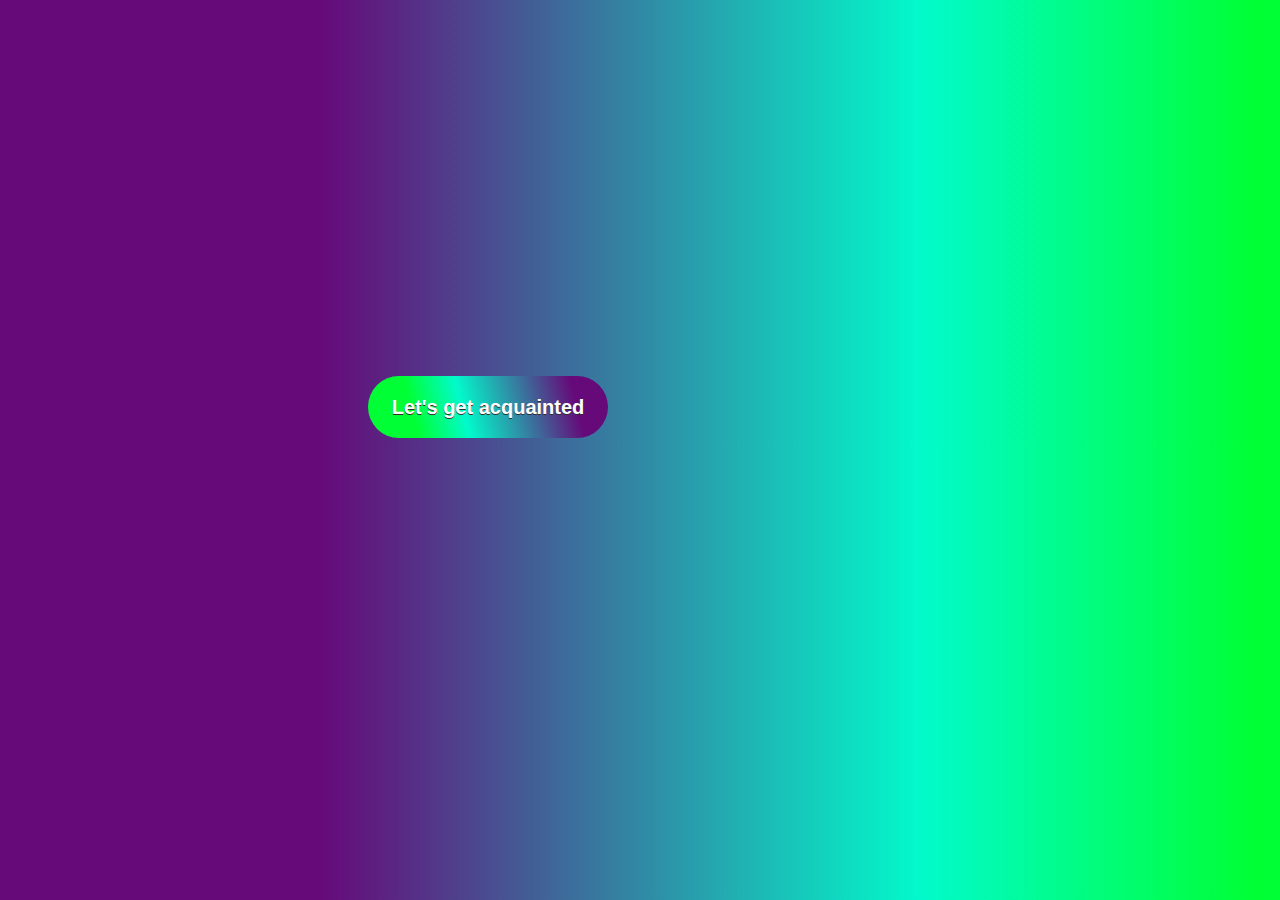
<file: index.html>
<!DOCTYPE html>
<html lang="en" dir="ltr">
  <head>
    <meta charset="utf-8">
    <title>Mark</title>
    <link rel="stylesheet" href="css/style.css">
  </head>
  <body class="container">
    <p></p>
    <button class="grad-button" onclick="location.href = 'main.html'" >Let's get acquainted</button>
  </body>
</html>
</file>
<file: css/style.css>
.grad-button{
  background: linear-gradient(75deg, rgba(0,255,53,1) 20%,rgba(2,250,203,1) 40%, rgba(102,9,121,1) 85%);
  width:240px;
  font-size: 20px;
  font-weight: 600;
  color: #fff;
  cursor: pointer;
  margin: 360px 360px auto;
  height: 62px;
  text-align:center;
  border: none;
  text-shadow: 0 1px 0 #312c2c;
  border-radius: 50px;
  position: relative;
}

body {
  background: rgb(102,9,121);
  background: linear-gradient(90deg, rgba(102,9,121,1) 25%, rgba(2,250,203,1) 72%, rgba(0,255,53,1) 98%);
}
p {
  color: red;
}
@import url('https://fonts.googleapis.com/css?family=Ubuntu+Condensed');
.main-menu {
  list-style: none;
  margin: 40px 0 5px;
  padding: 25px 0 5px;
  text-align: center;
  background: white;
}
.main-menu li {display: inline-block;}
.main-menu li:after {
  content: "|";
  color: #606060;
  display: inline-block;
  vertical-align:top;
}
.main-menu li:last-child:after {content: none;}
.main-menu a {
  text-decoration: none;
  font-family: 'Ubuntu Condensed', sans-serif;
  letter-spacing: 2px;
  position: relative;
  padding-bottom: 20px;
  margin: 0 34px 0 30px;
  font-size: 17px;
  text-transform: uppercase;
  display: inline-block;
  transition: color .2s;
}
.main-menu a, .main-menu a:visited {color: #9d999d;}
.main-menu a.current, .main-menu a:hover{color: #feb386;}
.main-menu a:before,
.main-menu a:after {
  content: "";
  position: absolute;
  height: 4px;
  top: auto;
  right: 50%;
  bottom: -5px;
  left: 50%;
  background: #feb386;
  transition: .8s;
}
.main-menu a:hover:before, .main-menu .current:before {left: 0;}
.main-menu a:hover:after, .main-menu .current:after {right: 0;}
@media (max-width: 550px) {
.main-menu {padding-top: 0;}
.main-menu li {display: block;}
.main-menu li:after {content: none;}
.main-menu a {
  padding: 25px 0 20px;
  margin: 0 30px;
}
}
</file>
